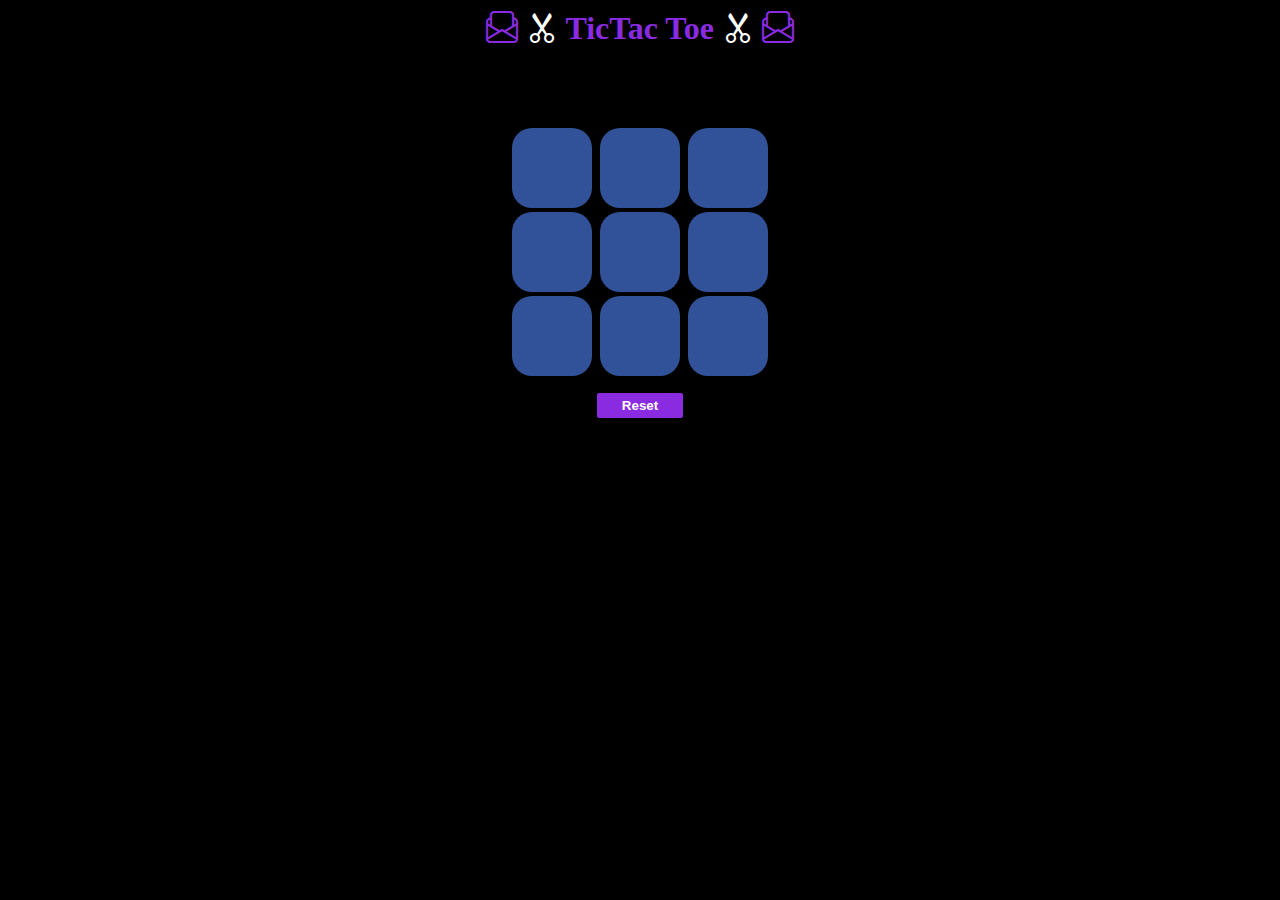
<file: JavaScript Project/1- Tic Tac Toe/index.html>
<!DOCTYPE html>
<html lang="en">
  <head>
    <meta charset="UTF-8" />
    <meta name="viewport" content="width=device-width, initial-scale=1.0" />
    <title>Tic Tac Toe</title>
    <link rel="stylesheet" href="styles.css" />
    <script src="index.js" defer></script>
    <!-- Bootstrap Icon -->
    <link
      rel="stylesheet"
      href="https://cdn.jsdelivr.net/npm/bootstrap-icons@1.11.3/font/bootstrap-icons.min.css"
    />
  </head>
  <body>
    <main>
      <h1>
        <i class="bi bi-envelope-paper"></i>
         <i class="bi bi-scissors"></i>
          TicTac Toe 
        <i class="bi bi-scissors"></i>
        <i class="bi bi-envelope-paper"></i>
      </h1>
      
      <div class="container">
        <div class="game">
          <button class="box"></button>
          <button class="box"></button>
          <button class="box"></button>
          <button class="box"></button>
          <button class="box"></button>
          <button class="box"></button>
          <button class="box"></button>
          <button class="box"></button>
          <button class="box"></button>
        </div>
      </div>
      <button class="reset-btn">Reset</button>
    </main>
  </body>
</html>
</file>
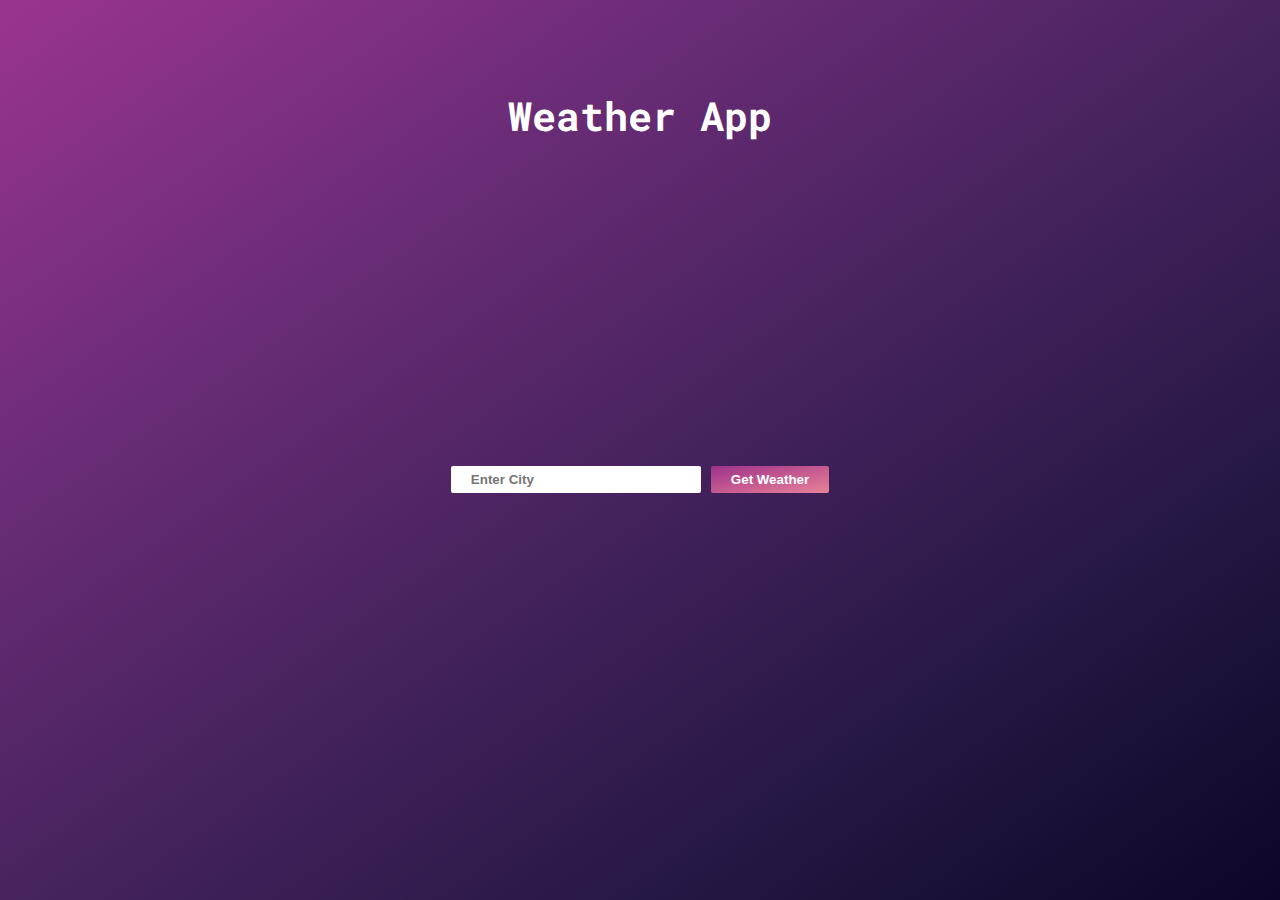
<file: JavaScript Project/3- Weather App/index.html>
<!DOCTYPE html>
<html lang="en">
  <head>
    <meta charset="UTF-8" />
    <meta name="viewport" content="width=device-width, initial-scale=1.0" />
    <title>Weather App</title>
    <link rel="stylesheet" href="style.css" />
    <script src="index.js" defer></script>
    <!-- Google Fonts -->
    <link rel="preconnect" href="https://fonts.googleapis.com" />
    <link rel="preconnect" href="https://fonts.gstatic.com" crossorigin />
    <link
      href="https://fonts.googleapis.com/css2?family=Roboto+Mono:ital,wght@0,100..700;1,100..700&display=swap"
      rel="stylesheet"
    />
  </head>
  <body>
    <h1>Weather App</h1>
    <main>
      <form class="weatherForm">
        <input class="cityInput" type="text" placeholder="Enter City" />
        <button type="submit">Get Weather</button>
      </form>

      <div class="card"></div>
    </main>
  </body>
</html>
</file>
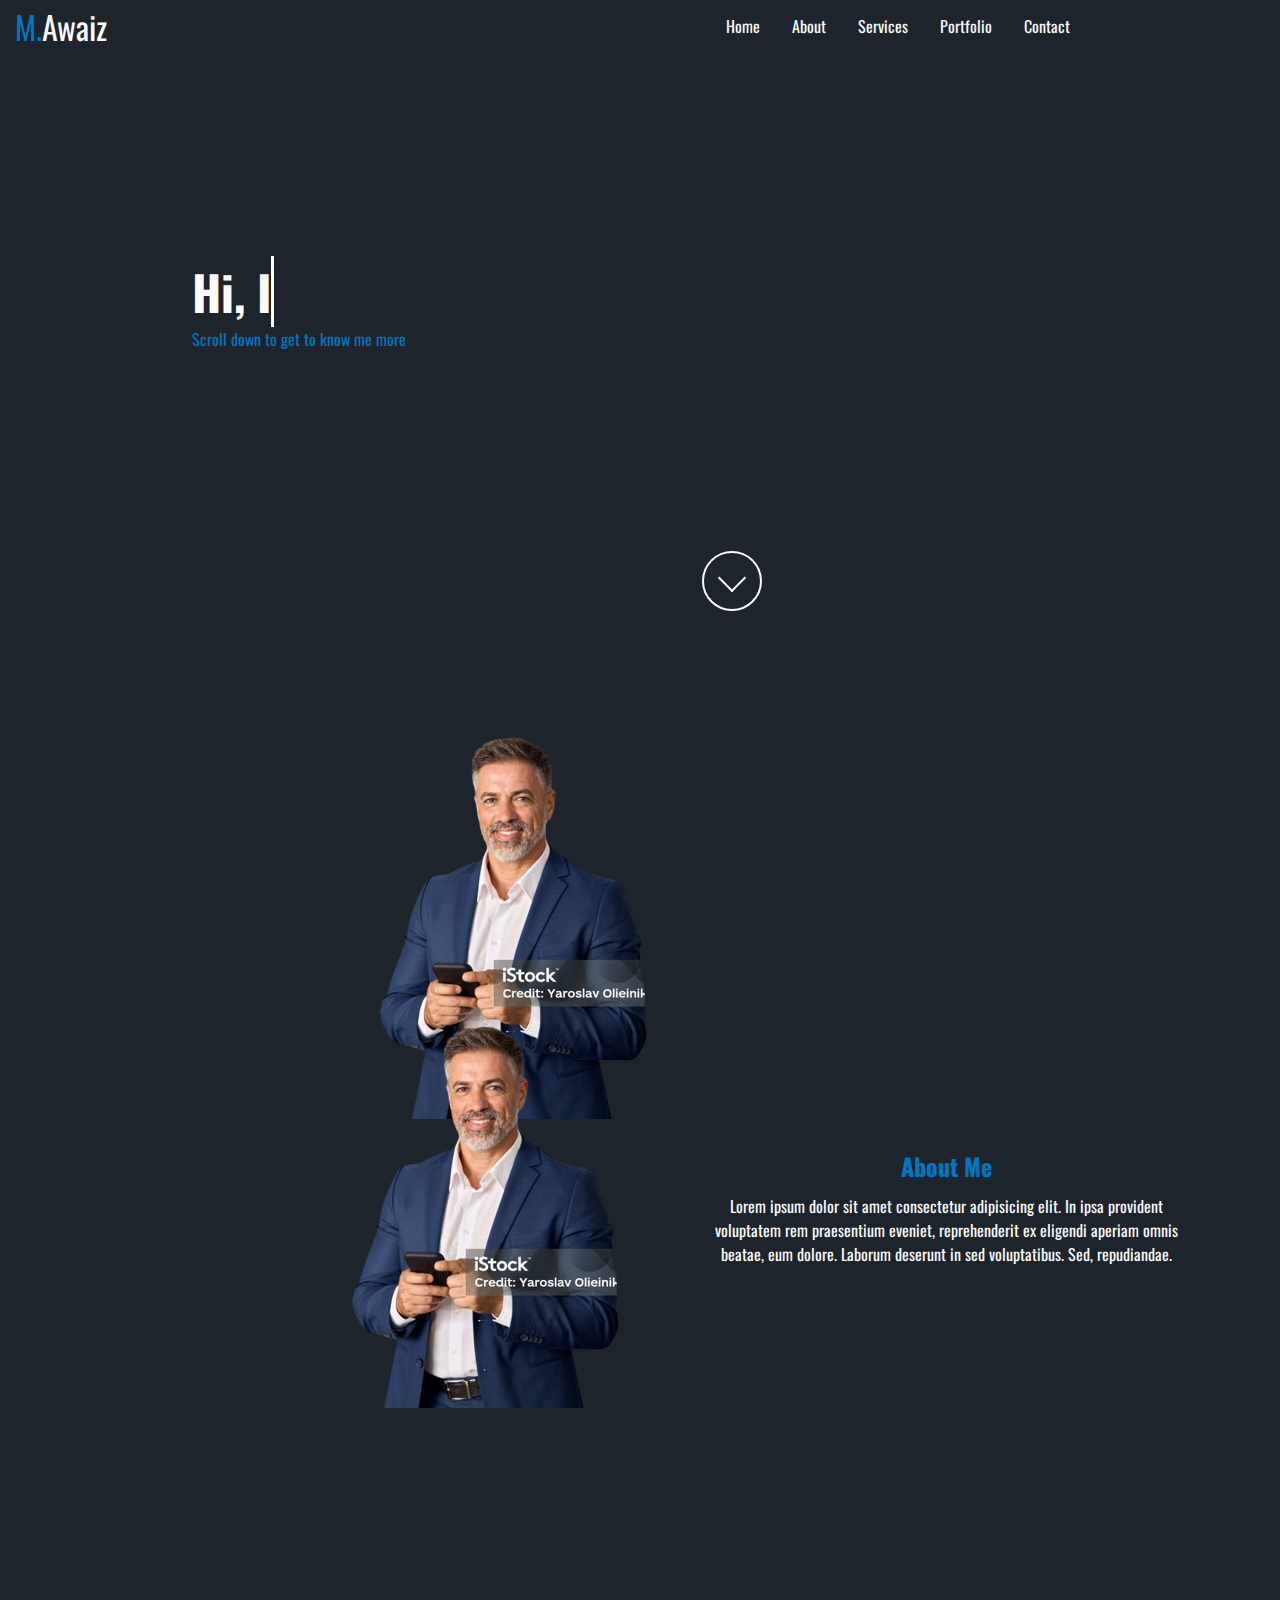
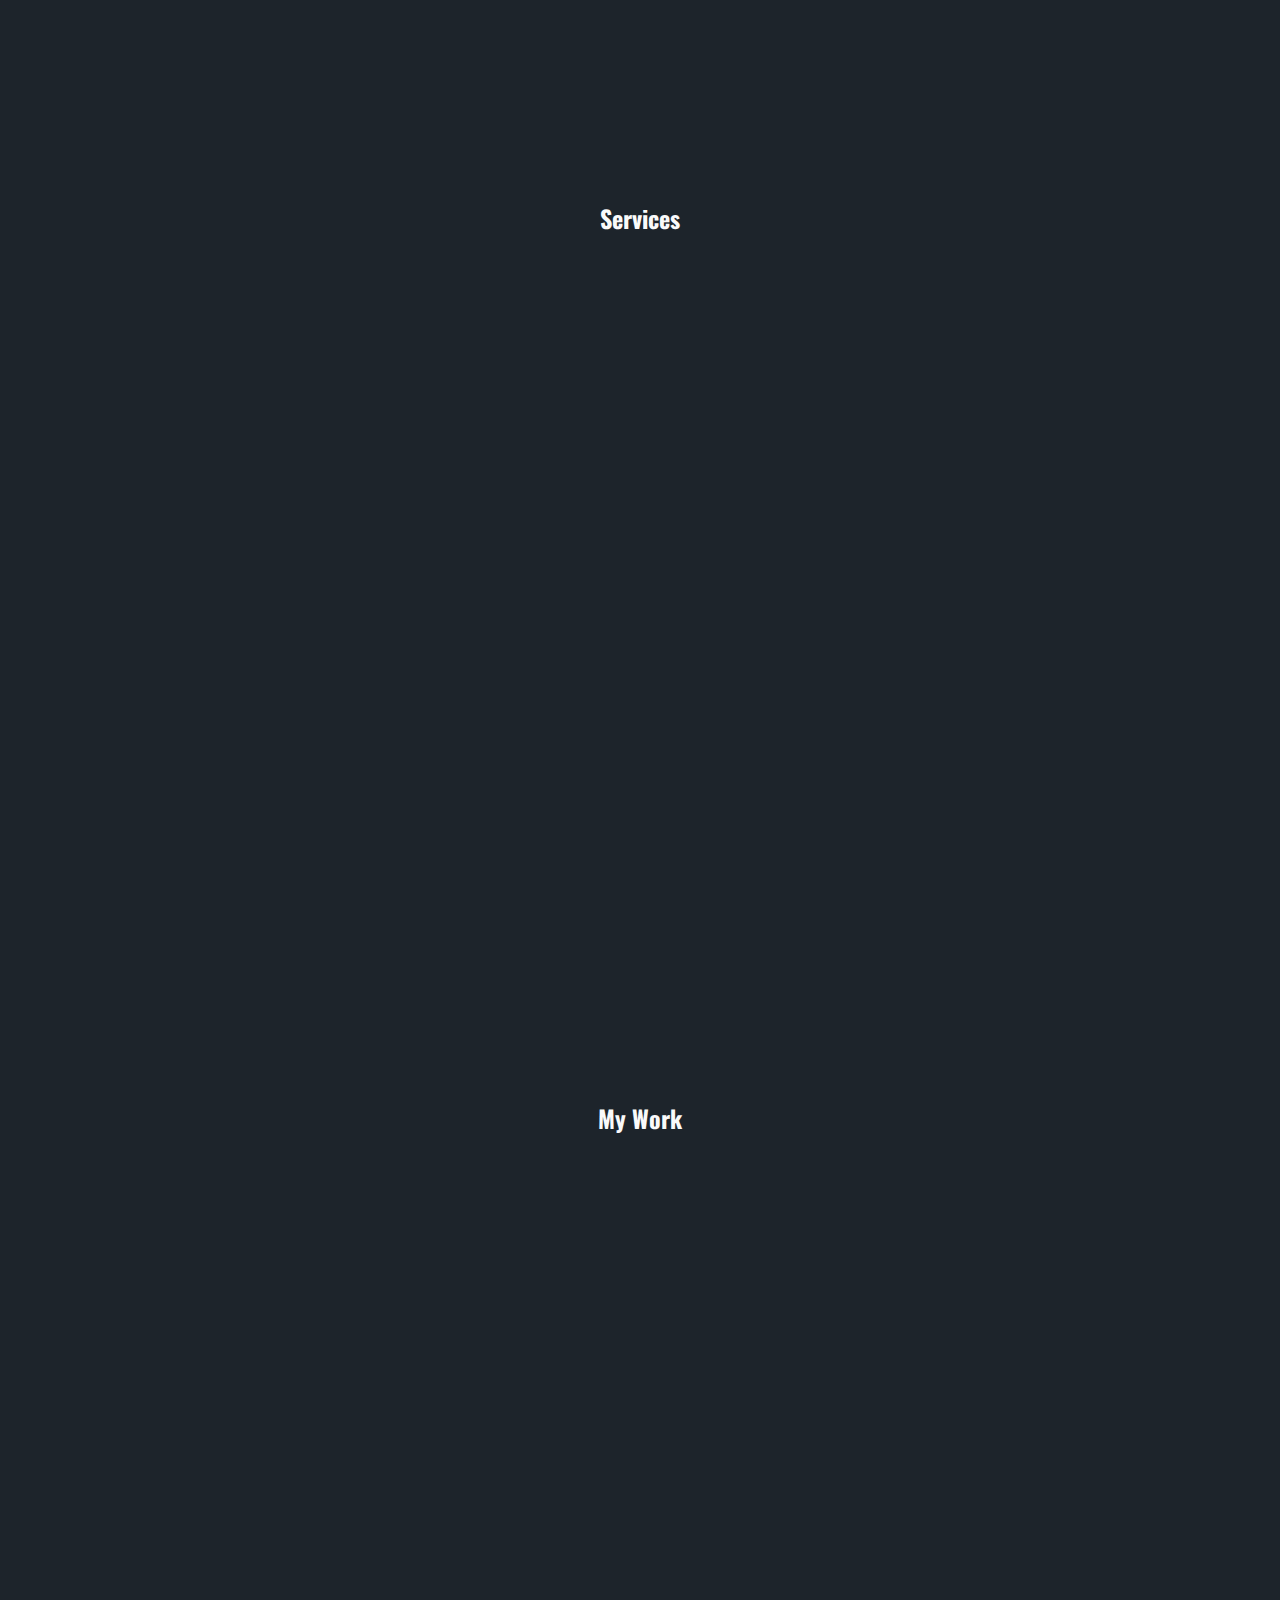
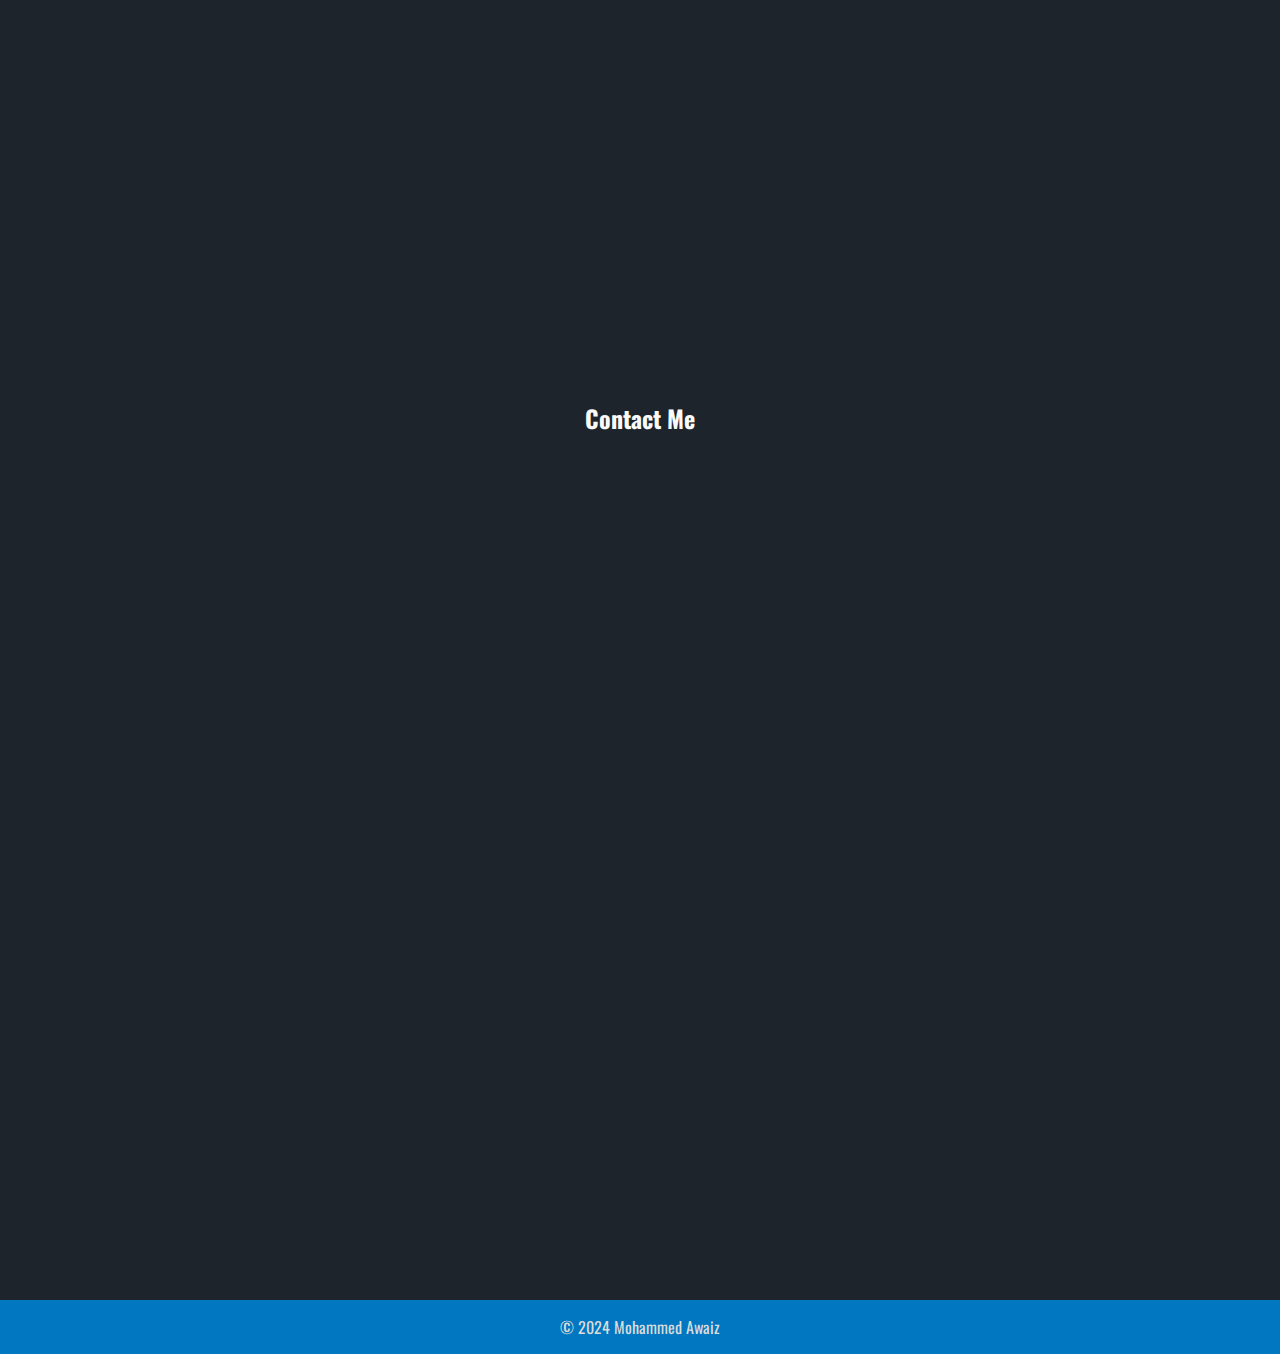
<file: Vanilla HTML CSS Website/Vanilla Portfolio Website/Index.html>
<!DOCTYPE html>
<html lang="en">
  <head>
    <meta charset="UTF-8" />
    <meta name="viewport" content="width=device-width, initial-scale=1.0" />
    <title>Portfolio Website</title>
    <link rel="stylesheet" href="Styles.css" />
    <script src="Script.js"></script>

    <!-- Favicon Icon -->
    <link rel="shortcut icon" href="images/logo-2.png" type="image/icon" />
    <!-- Important Links -->

    <!-- Google Fonts -->
    <link rel="preconnect" href="https://fonts.googleapis.com" />
    <link rel="preconnect" href="https://fonts.gstatic.com" crossorigin />
    <link
      href="https://fonts.googleapis.com/css2?family=Oswald&display=swap"
      rel="stylesheet"
    />

    <!-- Bootstrap Icon -->
    <link
      rel="stylesheet"
      href="https://cdn.jsdelivr.net/npm/bootstrap-icons@1.3.0/font/bootstrap-icons.css"
    />

    <!-- link -->
    <!-- https://css-tricks.com/snippets/css/typewriter-effect/ -->
  </head>
  <body>
    <header>
      <nav>
        <a href="#"><span>M.</span>Awaiz</a>
        <ul>
          <li><a href="#home">Home</a></li>
          <li><a href="#about-me">About</a></li>
          <li><a href="#services">Services</a></li>
          <li><a href="#portfolio">Portfolio</a></li>
          <li><a href="#contact-me">Contact</a></li>
        </ul>

        <a href="#" target="_blank">
          <button>Download CV</button>
        </a>
      </nav>
    </header>

    <main>
      <section id="home">
        <div class="text">
          <h1>
            <a
              href="#home"
              class="typewrite"
              data-period="2000"
              data-type='[ "Hi, Im Mohammed Awaiz. ", "I am a Developer.", "I Love making Website." ]'
            >
              <span class="wrap"></span>
            </a>
          </h1>
          <p>Scroll down to get to know me more</p>
          <div>
            <div class="container">
              <div class="field">
                <div class="scroll"></div>
              </div>
            </div>
          </div>
        </div>

        <div class="pic">
          <div
            style="
              padding: 10%;
              display: block;
              align-items: center;
              justify-content: center;
            "
          >
            <img src="images/Bg-pic.png" alt="Man" />
          </div>
        </div>
      </section>

      <section id="about-me">
        <div class="container-2">
          <div class="row">
            <div class="img">
              <img src="images/Bg-pic.png" alt="Man" />
            </div>
            <div class="info">
              <h2>About Me</h2>
              <p>
                Lorem ipsum dolor sit amet consectetur adipisicing elit. In ipsa
                provident voluptatem rem praesentium eveniet, reprehenderit ex
                eligendi aperiam omnis beatae, eum dolore. Laborum deserunt in
                sed voluptatibus. Sed, repudiandae.
              </p>
            </div>
          </div>
        </div>
      </section>

      <section id="services">
        <h2>Services</h2>
      </section>

      <section id="portfolio">
        <h2>My Work</h2>
      </section>

      <section id="contact-me">
        <h2>Contact Me</h2>
      </section>
    </main>

    <footer>
      <p>&copy; 2024 Mohammed Awaiz</p>
    </footer>
  </body>
</html>
</file>
<file: JavaScript Project/1- Tic Tac Toe/styles.css>
* {
  margin: 0;
  padding: 0;
}

body {
  background-color: black;
  text-align: center;
  display: block;
  align-items: center;
}

main {
  text-align: center;
  display: block;
  align-items: center;
  justify-content: center;
}

h1 {
  color: blueviolet;
  margin: 10px;
  margin-bottom: 5%;
}

.container {
  margin: auto;
  width: 300px;
  padding: 15px;
}

.box {
  border-radius: 20px;
  padding: 40px;
  border-style: none;
  margin: 2px;
  background-color: rgb(70, 117, 218);
  color: white;
  opacity: 0.7;
  font-size: 15px;
  transition: all 0.15s;
  font-weight: bolder;
}
.box:hover {
  cursor: pointer;
}
.box:active {
  opacity: 1;
  color: white;
}

.reset-btn {
  padding: 5px 25px;
  border-style: none;
  border-radius: 2px;
  font-weight: 600;
  color: white;
  background-color: blueviolet;
  transition: all 0.5s;
}
.reset-btn:hover {
  background-color: white;
  color: blueviolet;
  cursor: pointer;
}
.reset-btn:active {
  opacity: 0.5;
}

.bi-scissors{
  color: white;
}
</file>
<file: JavaScript Project/3- Weather App/style.css>
* {
  margin: 0;
  padding: 0;
}

@keyframes buttonAnimation {
  0% {
    background-image: linear-gradient(
      to right bottom,
      #9a348e,
      #b1468e,
      #c55990,
      #d66e94,
      #e5849a
    );
  }
  100% {
    background-image: linear-gradient(
      to right bottom,
      #da627d,
      #e5717b,
      #ef807a,
      #f6907b,
      #fca17d
    );
  }
}

body {
  background-image: linear-gradient(
    to left top,
    #0d0628,
    #261844,
    #482360,
    #6f2d79,
    #9a348e
  );
  color: white;
  text-align: center;
  display: flex;
  flex-direction: column;
  justify-content: center;
  align-items: center;
  height: 100vh;
  font-family: Roboto Mono, sans-serif;
}

h1 {
  color: white;
  font-size: 40px;
  margin-bottom: 40px;
}

main {
  height: 70vh;
  width: 70vh;
  display: flex;
  flex-direction: column;
  justify-content: center;
  align-items: center;
}

form {
  padding: 10px;
  margin: top;
}

.cityInput {
  padding: 6px 20px;
  font-weight: bold;
  border-style: none;
  border-radius: 2px;
  width: 210px;
  margin-bottom: 35px;
}

button[type="submit"] {
  padding: 6px 20px;
  font-weight: bold;
  border: none;
  border-radius: 2px;
  color: white;
  background-image: linear-gradient(
    to right bottom,
    #9a348e,
    #b1468e,
    #c55990,
    #d66e94,
    #e5849a
  );
  transition: all 0.15s ease-in-out;
}
button[type="submit"]:hover {
  background-image: linear-gradient(
    to right bottom,
    #da627d,
    #e5717b,
    #ef807a,
    #f6907b,
    #fca17d
  );
  cursor: pointer;
}
button[type="submit"]:active {
  opacity: 0.5;
  animation-name: buttonAnimation;
  animation-duration: 0.15s;
}

.card {
  background-image: linear-gradient(
    to right bottom,
    #8a2be2,
    #5e2ab3,
    #392384,
    #1d1855,
    #0d0628
  );
  padding: 5px;
  height: 50vh;
  width: 50vh;
  display: none;
  flex-direction: column;
  justify-content: center;
  align-items: center;
  box-shadow: 5px 5px 100px -10px #c559913b;
  border-radius: 10px;
}

.card > h2, p {
  margin-bottom: 30px;
  font-weight: bold;
  font-size: 30px;
}

.card > p {
  font-size: 15px;
}

.card > .emoji {
  font-size: 50px;
}
</file>
<file: Vanilla HTML CSS Website/Vanilla Portfolio Website/Styles.css>
body {
  padding: 0px;
  margin: 0px;
  background-color: var(--c60);
  font-family: Oswald;

}

:root {
  --c60: #1d242b;
  --c30: #fafafa;
  --c10: #0077c0;
}

* {
	box-sizing: border-box;
	margin: 0;
	padding: 0;
}

/* Animation */
html, body {
	width: 100%;
	height: 100%;
}

.container {
  margin-left: 58%;
  padding: 100px;
  width: 100%;
  height: 100%;
	display: inline-block;
	align-items: center;
	justify-content: center;
  z-index: -5;
  padding-top: 40%;
}

.scroll:hover{
  background-color: #0077c0;
  cursor: pointer;
}

.field {
	display: flex;
	align-items: center;
	justify-content: space-around;
	width: 300px;
}

.scroll {
	width: 60px;
	height: 60px;
	border: 2px solid var(--c30);
	border-radius: 50%;
	position: relative;
	animation: down 1.5s infinite;
	-webkit-animation: down 1.5s infinite;
	&::before {
		content: '';
		position: absolute;
		top: 15px;
		left: 18px;
		width: 18px;
		height: 18px;
		border-left: 2px solid var(--c30);
  	border-bottom: 2px solid var(--c30);
		transform: rotate(-45deg);
	}
}

@keyframes down {
	0% {
		transform: translate(0);
	}
	20% {
		transform: translateY(15px);
	}
	40% {
		transform: translate(0);
	}
}

@-webkit-keyframes down {
	0% {
		transform: translate(0);
	}
	20% {
		transform: translateY(15px);
	}
	40% {
		transform: translate(0);
	}
}

/* //////////////////////////////// */

nav > a {
  color: var(--c30);
  list-style-type: none;
  text-decoration: none;
  font-size: xx-large;
}

header > nav > a > span {
  color: var(--c10);
}

nav {
  margin-left: 15px;
  position: fixed;
  display: flex;
  justify-content: space-between;
  align-items: center;
  width: 200vh;
  background-color: var(--c60);
  z-index: 999;
}

nav ul {
  display: flex;
  list-style-type: none;
  margin: 0;
  padding: 0;
  overflow: hidden;
}

nav ul li {
  display: flex;
  align-items: center;
  justify-content: space-between;
  text-decoration: none;
}

nav ul li a {
  display: flex;
  float: center;
  color: var(--c30);
  text-align: center;
  padding: 14px 16px;
  text-decoration: none;
}

nav ul li a:hover {
  color: var(--c10);
}

nav > a > button {
  padding: 10px 20px;
  font-weight: 600;
  color: var(--c30);
  background-color: var(--c10);
  border-style: none;
  border-radius: 5px;
  transition: all 0.15 ease-in-out;
  margin: 0;
}

nav > a > button:hover {
  background-color: var(--c30);
  color: var(--c10);
  cursor: pointer;
}

#id {
  width: auto;
  height: 100vh;
}

.text .pic {
  width: 50%;
}

.typewrite {
  text-decoration: none !important;
}
.wrap{
  color: var(--c30);
  font-size: xxx-large;
}

.text{
  display: block;
  align-items: center;
  justify-content: center;
  float: left;
  padding: 0;
  margin-top: 20%;
  margin-left: 15%;
  margin-bottom: 0;
}

.text > p {
  color: var(--c10);
  padding: 0;
  margin: 0;
}

.text > h1 {
  margin: 0px;
  padding: 0px;
}

.pic > img{
  position: absolute;
  display: flex;
  margin: 0px;
  padding: 0px;
  float: right !important;
  margin-left: 50%;
  margin-top: 15%;
}


section {
  height: 100vh;
}

section h2 {
  color: var(--c30);
  text-align: center;
}

.container-2 {
  margin: auto;
  padding: 100px;
  color: var(--c30);
  text-align: center;

}

.row {
  display: flex;
  align-items: center;
  justify-content: center;
  margin: 0;
  padding: 0;
}

.img .info {
  width: 250px;
  display: flex;
  align-items: left;
  justify-content: space-between;
}

.info > h2 {
  margin-bottom: 10px;
  color: var(--c10);
}

.info > p {
  color: var(--c30);
}

footer {
  background-color: var(--c10);
}

footer > p {
  text-align: center;
  color: gainsboro;
  padding: 15px;
}
</file>
